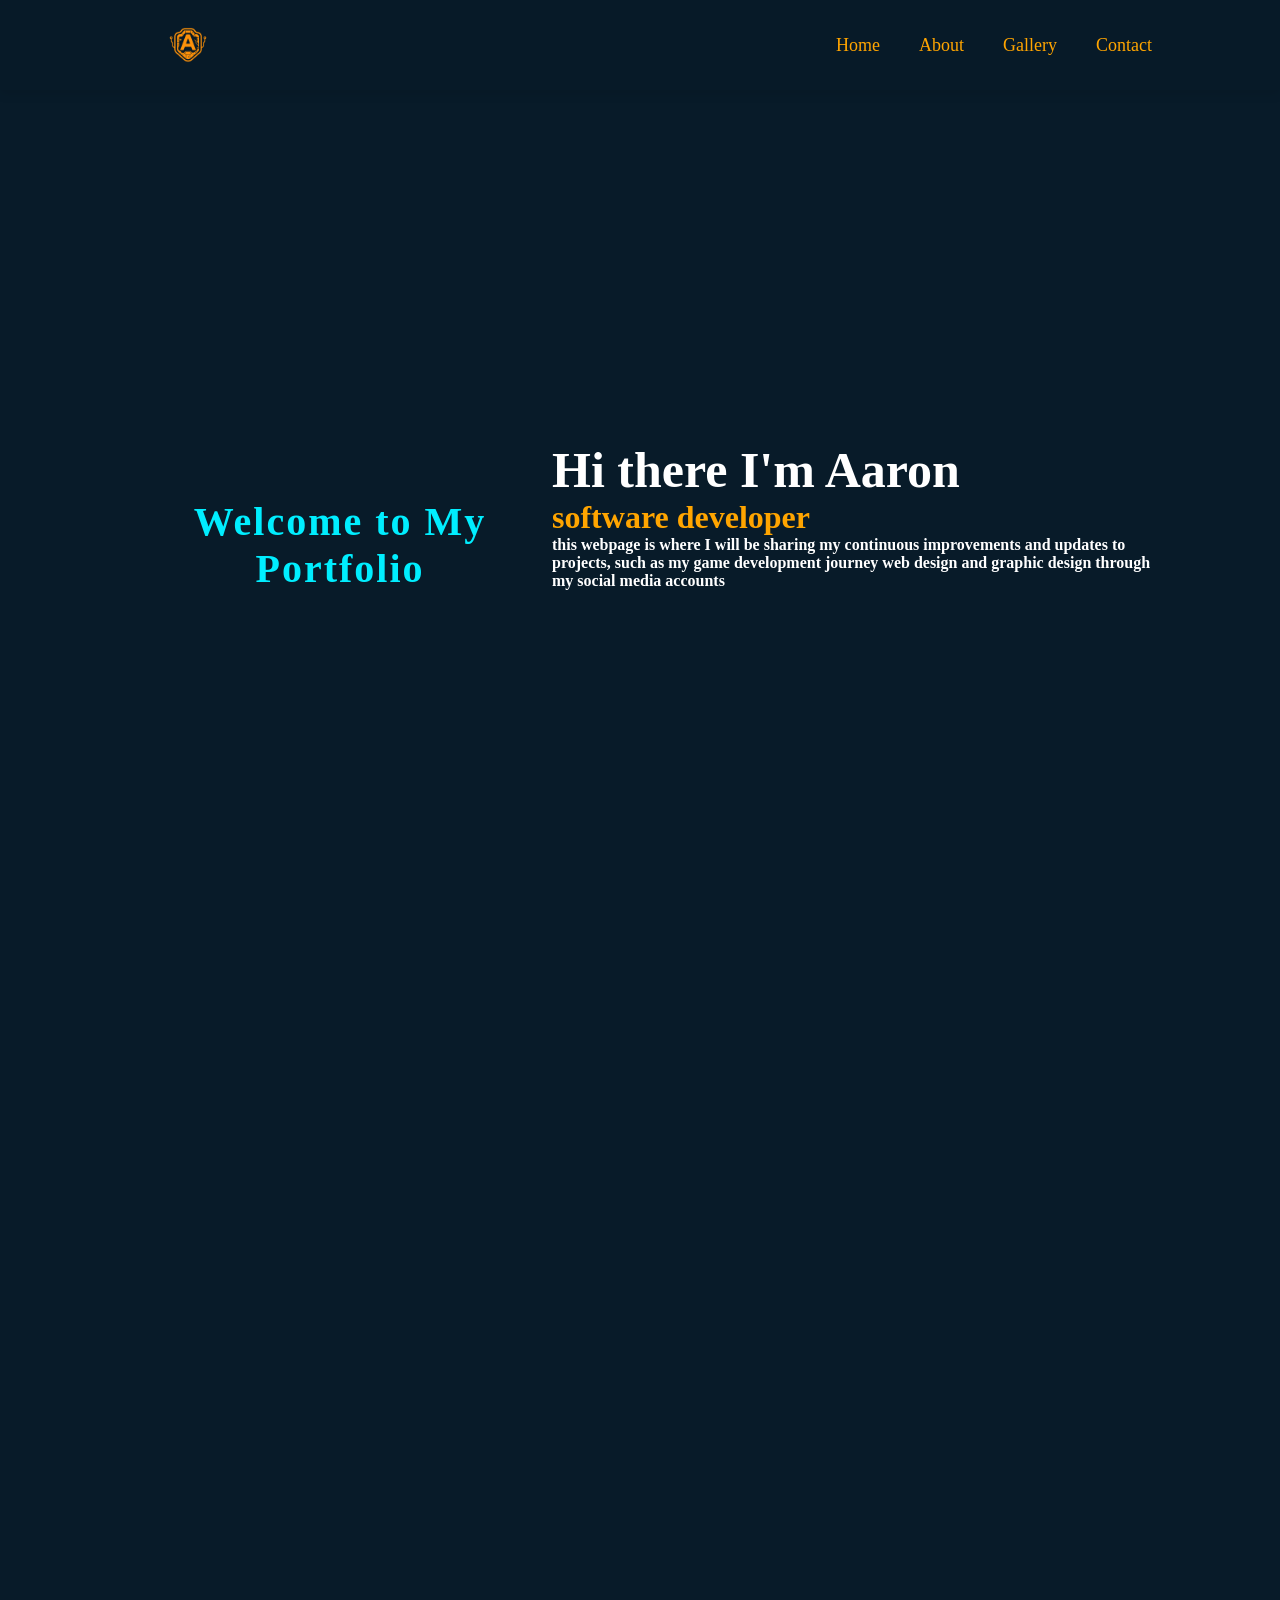
<file: index.html>
<!DOCTYPE html>
<html>
<head>
<meta charset="utf-8">
<meta http-equiv="X-UA-Compatible" content="IE=edge">
<meta name="viewport" content="width=device-width, initial-scale=1.0">

<title>My Portfolio</title>
<link rel="stylesheet" href="portfolio.css">
<style>
  .expand-on-hover {
    transition: transform 0.3s ease;
    cursor: pointer;
  }
  .expand-on-hover:hover {
    transform: scale(1.25);
    z-index: 2;
  }
</style>
</head>
<body>
<header class="header">

<a href="#home" class="logo"><img src="Aaron.png" alt="Aaron Logo"></a>
<button class="hamburger" aria-label="Open navigation" onclick="toggleMenu()">
  <span></span>
  <span></span>
  <span></span>
</button>
<nav class="navbar">
  <a href="#home" onclick="fadeToSection(event, 'home')">Home</a>
  <a href="#about" onclick="fadeToSection(event, 'about')">About</a>
  <a href="#gallery" onclick="fadeToSection(event, 'gallery')">Gallery</a>
  <a href="#projects" onclick="fadeToSection(event, 'projects')">Contact</a>
</nav>

</header>
<main>

<section id="home" class="home home-bg-fade">
  <h1 class="slide-in-text">Welcome to My Portfolio</h1>
<div class="home-content">
    <h1> Hi there I'm Aaron</h1>
<h3> software developer</h3>
<p> this webpage is where I will be sharing my continuous improvements and updates to projects, such as my game development journey web design and graphic design through my social media accounts</p>

</div>
</section>

<section id="about" class="home">
<div class="home-content">
<h1>About Me</h1>
<h3>Learn More About My Journey</h3>

<div class="gallery-hub">
  <div class="gallery-card">
    <h3>Background</h3>
    <p>Discover my personal and professional background, including my journey into tech.</p>
    <a href="#about-background" class="gallery-card-link" onclick="fadeToSection(event, 'about-background')">Read More</a>
  </div>

  <div class="gallery-card">
    <h3>Skills</h3>
    <p>Explore my technical and creative skills, from coding to design.</p>
    <a href="#about-skills" class="gallery-card-link" onclick="fadeToSection(event, 'about-skills')">Read More</a>
  </div>

  <div class="gallery-card">
    <h3>Experience</h3>
    <p>See my work experience, projects, and achievements in the industry.</p>
    <a href="#about-experience" class="gallery-card-link" onclick="fadeToSection(event, 'about-experience')">Read More</a>
  </div>
</div>

</div>
</section>

<section id="about-background" class="home">
<div class="home-content">
<h1>Background</h1>
<p>Since I was a kid, I've been passionate about technology and creativity, I would always play games and think to myself 
      how people were able to create such amazing experiences, this then turned into a intrest in game design, which lead me to sofware development, 
      my first taste of coding came from an engineering course which i later dropped for a course focusing 
      on game design and software development.</p>
</div>
</section>

<section id="about-skills" class="home">
<div class="home-content">
<h1>Skills</h1>
<ul>
  <li>HTML &amp; CSS</li>
  <li>JavaScript</li>
  <li>Python</li>
  <li>Game Design</li>
  <li>UI/UX Design</li>
  <li>Problem Solving</li>
</ul>
</div>
</section>

<section id="about-experience" class="home">
<div class="home-content">
<h1>Experience</h1>
<ul>
  <li>Sales Representative for Sky within Currys – Promoted and sold Sky products and services to customers</li>
  <li>Sales Assistant at Currys – Assisted customers with product selection and provided technical advice</li>
  <li>Provided excellent customer service in a fast-paced retail environment</li>
  <li>Handled cash register operations and processed transactions accurately</li>
  <li>Assisted with inventory management and restocking shelves</li>
  <li>Resolved customer issues and ensured satisfaction</li>
  <li>Maintained store cleanliness and organized displays</li>
</ul>
</div>
</section>

<section id="gallery" class="home">
<div class="home-content">
<h1>Gallery</h1>
<h3>Explore My Work</h3>

<div class="gallery-hub">
  <div class="gallery-card">
    <h3>Web Design</h3>
    <p>Explore my web design portfolio, including this portfolio website and logo design.</p>
    <a href="#web-design" class="gallery-card-link" onclick="fadeToSection(event, 'web-design')">View Projects</a>
  </div>

  <div class="gallery-card">
    <h3>Game Development</h3>
    <p>Check out my game development projects, featuring interactive gameplay and design.</p>
    <a href="#game-dev" class="gallery-card-link" onclick="fadeToSection(event, 'game-dev')">View Projects</a>
  </div>

  <div class="gallery-card">
    <h3>Character Concepts</h3>
    <p>Discover my character designs and concept art for various creative projects.</p>
    <a href="#characters" class="gallery-card-link" onclick="fadeToSection(event, 'characters')">View Projects</a>
  </div>
</div>

</div>
</section>

<section id="web-design" class="home">
<div class="home-content">
<h1>Web Design</h1>
<h3> Websites & Logo</h3>

<div class="subsection">
  <h2>My Portfolio Website and Other Web Projects</h2>
  <p>This is the portfolio website you're currently viewing! Built with HTML, CSS, and JavaScript featuring smooth scrolling, fade transitions, and interactive dropdowns, in addition to this web page I have one which was built for a college assignment which i plan to expand upon in the near future including possibly a store for merch as well as a download section for a 2d game demos.</p>
  <p><strong>Features:</strong> Responsive design, smooth animations, dark theme, orange accent colors</p>
</div>

<div class="subsection">
  <h2>Logo Design</h2>
    <p>Professional logo design completed. Below are the logos for both my portfolio webpage and my other webpage: for both logos i utilised krita and adobe respectively.</p>
    <div style="display:flex; gap:24px; justify-content:center; margin-bottom:16px;">
      <div style="text-align:center;">
        <img src="Aaron.png" alt="Portfolio Logo" class="expand-on-hover" style="width:120px; border-radius:8px;">
        <p style="color:#fff;">Portfolio Webpage Logo</p>
      </div>
      <div style="text-align:center;">
          <img src="royal flush header.png" alt="Royal Flush Header Logo" class="expand-on-hover" style="width:220px; border-radius:8px;">
        <p style="color:#fff;">Royal Flush Header</p>
      </div>
    </div>
    <p><strong>Tools Used:</strong> Design software and techniques used</p>
</div>

</div>
</section>

<section id="game-dev" class="home">
<div class="home-content">
<h1>Game Development</h1>
<h3>Game Project (Work In Progress)</h3>

<div class="subsection">
  <h2>Project Overview</h2>
  <p>Although under development I am proud of what little I have built so far, and I am excited to continue improving and expanding the project, turning it into a fun and engaging 2D action platformer I shall try and include updates here and on my social media accounts.</p>
  <p>I have also begun developing a new game demo, applying my updated design philosophy: I focus on steady progress, avoid getting stuck in endless refinements, and accept imperfections for later improvement. My approach is that a weak something is better than a perfect nothing, which helps me keep moving forward and bring my ideas to life.</p>
  <p><strong>Status:</strong> Work in Progress</p>
</div>

<div class="subsection">
  <h2>Features & Mechanics</h2>
  <p>As it is a work in progress, the features and mechanics are still being developed and refined however i currently have animations as well as basic movement such as walking, jumping, and collision detection implemented which allows for a player death as well as npcs, it additionally features scene transitions and respawn mechanics.</p>
</div>

<div class="subsection">
  <h2>Screenshots & Media</h2>
    <video controls width="400" style="margin-top:10px; border-radius:8px;">
      <source src="My game video.mp4" type="video/mp4">
      Sorry, your browser doesn't support embedded videos.
    </video>
    <p style="color:#aaa; margin-top:8px;">Gameplay demo video.</p>
</div>

</div>
</section>

<section id="characters" class="home">
<div class="home-content">
<h1>Character Concepts</h1>
<h3>Character & Visual Design (Work In Progress)</h3>

<div class="subsection">
  <h2>Character Designs</h2>
  <p>These are some of my character concepts and designs one being a iconic fictional charecter frankenstein another being a bat which i intend to redesign as more of a monster form for the primary antagonist as well as a future  player charecter.</p>
  <p><strong>Status:</strong> Work in Progress</p>
</div>

<div class="subsection">
  <h2>Design Process</h2>
    <p>My design process is hard to explain but it would begin finding inspiration which tends to be in the form of different media film comicbooks animation and books a few major ones i can think of are the marvel films, as well as comics DC too espically the bat family,There is also bram stoker and mary shelly really large inspiration,
      when creating characters, I focus on developing unique traits, backstories, and visual styles that align with the project's theme and narrative whilst taking inspiration from existing media and literature whilst playing around with designs and timelines for characters based on previously created ones.</p>
    <p>Recently, I have also started creating animation-ready silhouettes and action poses for my characters, allowing for a smoother transition from concept art to animated assets. This helps me visualize movement and prepare my designs for use in games or other interactive media.</p>
      <p>I also no longer allow myself to get stuck in a loop of constant refinements. If a design reads well to me, I acknowledge its imperfections and move forward, saving any fixes for later. My current philosophy is: "A weak something is better than a perfect nothing." This approach helps me maintain momentum and continue making progress.</p>
</div>

<div class="subsection">
  <h2>Gallery</h2>
    <div class="character-gallery" style="display:flex; gap:20px; flex-wrap:wrap; margin-top:10px;">
      <div style="text-align:center;">
        <img src="frankenstein.gif" alt="Frankenstein Walking Animation" class="expand-on-hover" style="width:120px; border-radius:8px;">
        <p style="color:#fff;">Frankenstein Walk GIF</p>
      </div>
      <div style="text-align:center;">
        <img src="Sprite-0001-export.gif" alt="Enemy bat gif Animation" class="expand-on-hover" style="width:120px; border-radius:8px;">
        <p style="color:#fff;">Enemy Bat GIF</p>
      </div>
      <div style="text-align:center;">
        <img src="Frankenstein sprite sheet.png" alt="frankenstein sprite sheet" class="expand-on-hover" style="width:120px; border-radius:8px;">
        <p style="color:#fff;">frankenstein spritesheet PNG</p>
      </div>
        <div style="text-align:center;">
          <img src="dracula2.png" alt="Dracula Concept Art" class="expand-on-hover" style="width:120px; border-radius:8px;">
          <p style="color:#fff;">Dracula Concept Art PNG</p>
        </div>
          <div style="text-align:center;">
            <img src="Dracula3 - animation-idle.gif" alt="Dracula Idle Animation" class="expand-on-hover" style="width:120px; border-radius:8px;">
              <p style="color:#fff;">Animation Ready Silhouette (Idle GIF)</p>
          </div>
          <div style="text-align:center;">
            <img src="Dracula3 - animation-idle.png" alt="Dracula Idle PNG" class="expand-on-hover" style="width:120px; border-radius:8px;">
              <p style="color:#fff;">Animation Ready Silhouette (Idle PNG)</p>
          </div>
          <div style="text-align:center;">
            <img src="Dracula3 - animation-jump.png" alt="Dracula Jump PNG" class="expand-on-hover" style="width:120px; border-radius:8px;">
              <p style="color:#fff;">Animation Ready Silhouette (Jump PNG)</p>
          </div>
          <div style="text-align:center;">
            <img src="Dracula3 - animation-walkv3.png" alt="Dracula Walk v3 PNG" class="expand-on-hover" style="width:120px; border-radius:8px;">
              <p style="color:#fff;">Animation Ready Silhouette (Walk v3 PNG)</p>
          </div>
          <div style="text-align:center;">
            <img src="Dracula3 - animation-walkv4.png" alt="Dracula Walk v4 PNG" class="expand-on-hover" style="width:120px; border-radius:8px;">
              <p style="color:#fff;">Animation Ready Silhouette (Walk v4 PNG)</p>
          </div>
    </div>
</div>

</div>
</section>

<section id="projects" class="home">
<div class="home-content">
<h1>Get In Touch</h1>
<h3>Connect With Me</h3>

<div class="contact-section">
  <p>Feel free to reach out! Connect with me on social media or send me a message.</p>

  <div class="social-links">
    <a href="https://github.com/amolloy1980s-del" class="social-btn github" title="GitHub" target="_blank">
      <span>GitHub</span>
    </a>
    
    <a href="https://www.linkedin.com/in/aaron-molloy-745143278?utm_source=share_via&utm_content=profile&utm_medium=member_android" class="social-btn linkedin" title="LinkedIn" target="_blank">
      <span>LinkedIn</span>
    </a>
    <a href="https://www.instagram.com/royal_flush.co?igsh=MWZtcjB2anh6bGM2cA==" class="social-btn instagram" title="Instagram" target="_blank">
      <span>Instagram</span>
    </a>
    <a href="mailto:aaronmolloy209@gmail.com" class="social-btn email" title="Email">
      <span>Email</span>
    </a>
  </div>

  <div class="contact-info">
    <h3>Other Ways to Connect</h3>
    <p><strong>Email:</strong> aaronmolloy209@gmail.com</p>
    <p><strong>Location:</strong> Dublin, Ireland</p>
    <p><strong>Available for:</strong> Freelance projects, collaborations, Tech apprenticeships and Internships</p>
  </div>
</div>

</div>
</section>

</main>

<script>
// Hamburger menu toggle
function toggleMenu() {
  const navbar = document.querySelector('.navbar');
  const hamburger = document.querySelector('.hamburger');
  const body = document.body;
  navbar.classList.toggle('open');
  hamburger.classList.toggle('open');
  // Prevent body scroll when menu is open
  if (navbar.classList.contains('open')) {
    body.style.overflow = 'hidden';
  } else {
    body.style.overflow = '';
  }
}
function toggleDropdown(button) {
  const content = button.nextElementSibling;
  content.style.display = content.style.display === 'block' ? 'none' : 'block';
  button.textContent = content.style.display === 'block' ? 'Show Less ▲' : 'Show More ▼';
}
function fadeToSection(event, targetId) {
  event.preventDefault();
  
  const allSections = document.querySelectorAll('.home');
  const targetSection = document.getElementById(targetId);
  const html = document.documentElement;
  
  // Disable scroll snap temporarily
  html.style.scrollSnapType = 'none';
  
  // Fade out all sections
  allSections.forEach(section => {
    section.classList.remove('fade-in');
    section.classList.add('fade-out');
  });
  
  // After fade out, scroll to target and fade in
  setTimeout(() => {
    allSections.forEach(section => {
      section.classList.remove('fade-out');
    });
    
    targetSection.classList.add('fade-in');
    targetSection.scrollIntoView({ behavior: 'smooth' });
    
    // Re-enable scroll snap after transition completes
    setTimeout(() => {
      html.style.scrollSnapType = 'y proximity';
    }, 500);
  }, 500);
}

// Intersection Observer for scroll-triggered fade animations
const observerOptions = {
  threshold: 0.1,
  rootMargin: '0px 0px -100px 0px'
};

const observer = new IntersectionObserver((entries) => {
  entries.forEach(entry => {
    if (entry.isIntersecting) {
      entry.target.classList.remove('scroll-fade-out');
      entry.target.classList.add('scroll-fade-in');
    } else {
      entry.target.classList.remove('scroll-fade-in');
      entry.target.classList.add('scroll-fade-out');
    }
  });
}, observerOptions);

// Observe all sections
document.querySelectorAll('.home').forEach(section => {
  observer.observe(section);
});
</script>

</body>

</html>
</file>
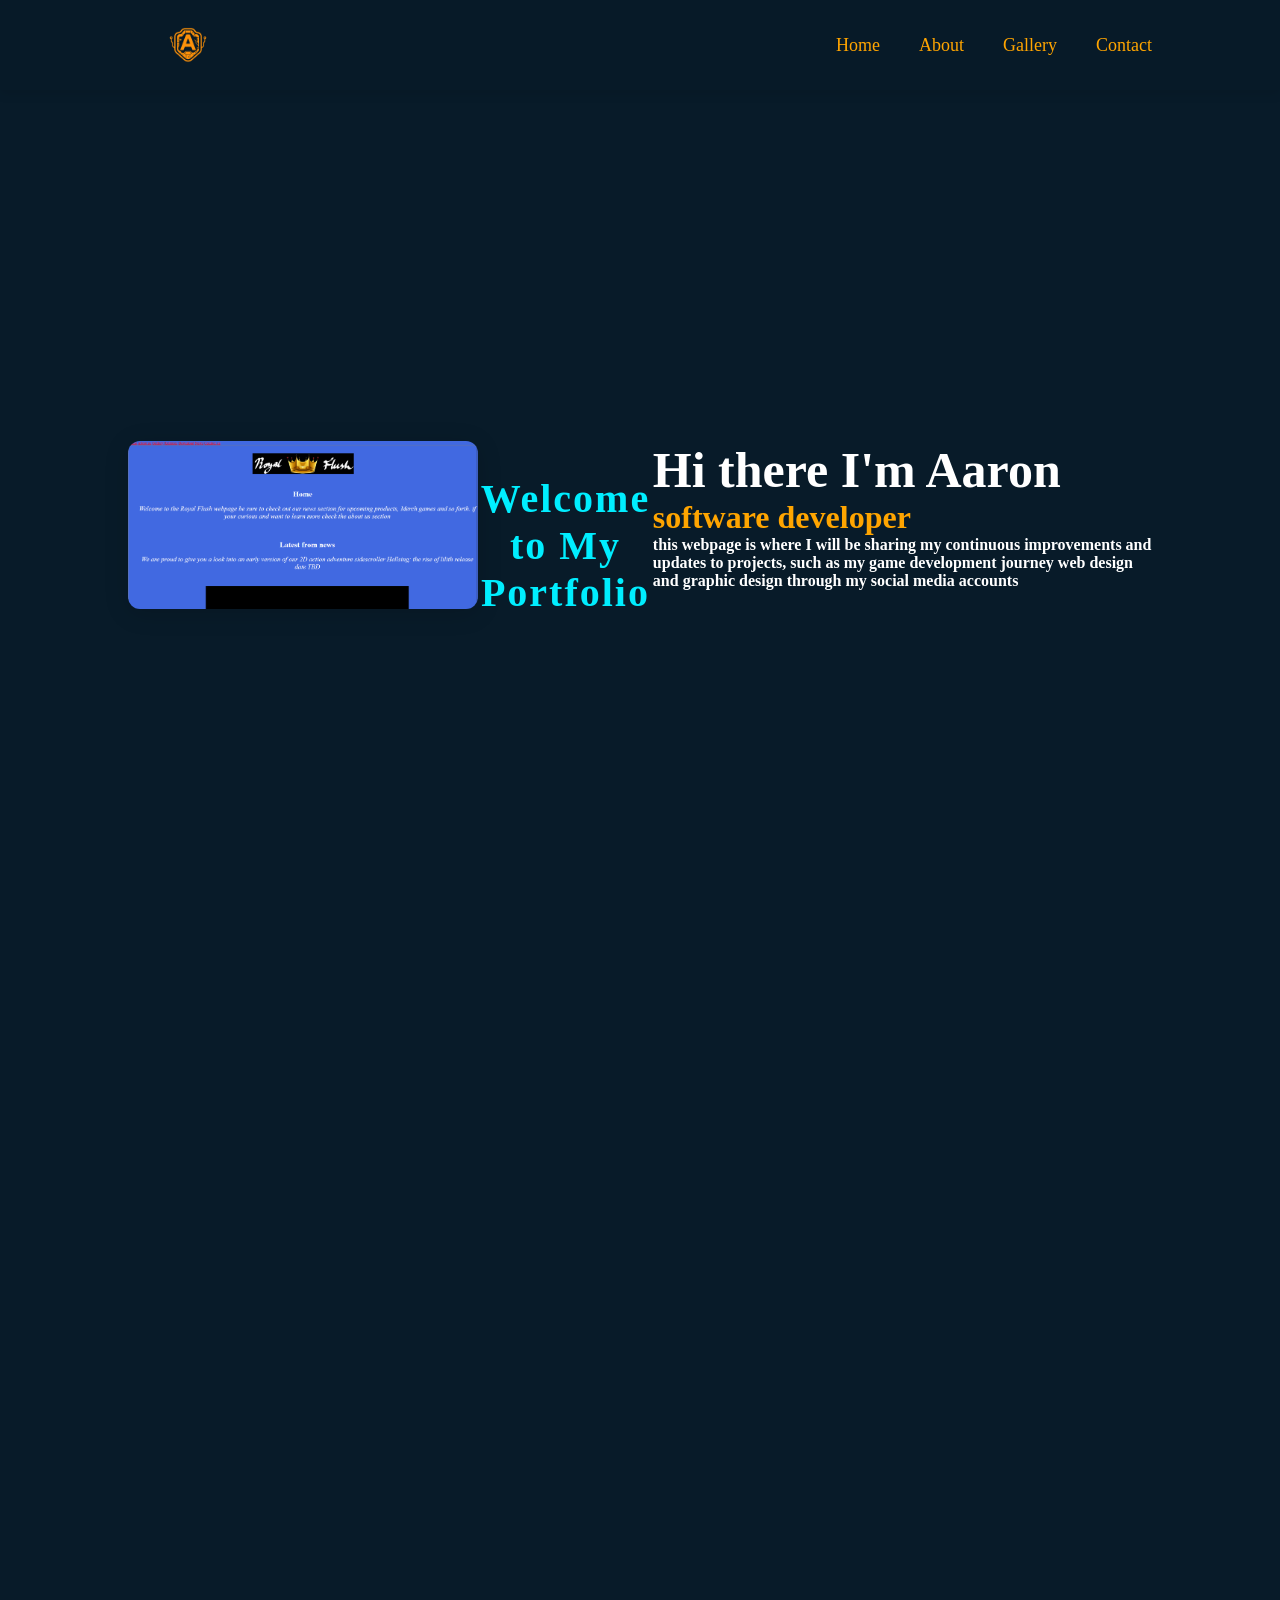
<file: Myportfolio.html>
<!DOCTYPE html>
<html>
<head>
<meta charset="utf-8">
<meta http-equiv="X-UA-Compatible" content="IE=edge">
<meta name="viewport" content="width=device-width, initial-scale=1.0">

<title>My Portfolio</title>
<link rel="stylesheet" href="portfolio.css">
<style>
  .expand-on-hover {
    transition: transform 0.3s ease;
    cursor: pointer;
  }
  .expand-on-hover:hover {
    transform: scale(1.25);
    z-index: 2;
  }
</style>
</head>
<body>
<header class="header">

<a href="#home" class="logo"><img src="Aaron.png" alt="Aaron Logo"></a>
<button class="hamburger" aria-label="Open navigation" onclick="toggleMenu()">
  <span></span>
  <span></span>
  <span></span>
</button>
<nav class="navbar">
  <a href="#home" onclick="fadeToSection(event, 'home')">Home</a>
  <a href="#about" onclick="fadeToSection(event, 'about')">About</a>
  <a href="#gallery" onclick="fadeToSection(event, 'gallery')">Gallery</a>
  <a href="#projects" onclick="fadeToSection(event, 'projects')">Contact</a>
</nav>

</header>
<main>

<section id="home" class="home home-bg-fade">
  <img class="hero-logo" src="royal flush web page.png" alt="Royal Flush Web Page Logo">
  <h1 class="slide-in-text">Welcome to My Portfolio</h1>
<div class="home-content">
    <h1> Hi there I'm Aaron</h1>
<h3> software developer</h3>
<p> this webpage is where I will be sharing my continuous improvements and updates to projects, such as my game development journey web design and graphic design through my social media accounts</p>

</div>
</section>

<section id="about" class="home">
<div class="home-content">
<h1>About Me</h1>
<h3>Learn More About My Journey</h3>

<div class="gallery-hub">
  <div class="gallery-card">
    <h3>Background</h3>
    <p>Discover my personal and professional background, including my journey into tech.</p>
    <a href="#about-background" class="gallery-card-link" onclick="fadeToSection(event, 'about-background')">Read More</a>
  </div>

  <div class="gallery-card">
    <h3>Skills</h3>
    <p>Explore my technical and creative skills, from coding to design.</p>
    <a href="#about-skills" class="gallery-card-link" onclick="fadeToSection(event, 'about-skills')">Read More</a>
  </div>

  <div class="gallery-card">
    <h3>Experience</h3>
    <p>See my work experience, projects, and achievements in the industry.</p>
    <a href="#about-experience" class="gallery-card-link" onclick="fadeToSection(event, 'about-experience')">Read More</a>
  </div>
</div>

</div>
</section>

<section id="about-background" class="home">
<div class="home-content">
<h1>Background</h1>
<p>Since I was a kid, I've been passionate about technology and creativity, I would always play games and think to myself 
      how people were able to create such amazing experiences, this then turned into a intrest in game design, which lead me to sofware development, 
      my first taste of coding came from an engineering course which i later dropped for a course focusing 
      on game design and software development.</p>
</div>
</section>

<section id="about-skills" class="home">
<div class="home-content">
<h1>Skills</h1>
<ul>
  <li>HTML &amp; CSS</li>
  <li>JavaScript</li>
  <li>Python</li>
  <li>Game Design</li>
  <li>UI/UX Design</li>
  <li>Problem Solving</li>
</ul>
</div>
</section>

<section id="about-experience" class="home">
<div class="home-content">
<h1>Experience</h1>
<ul>
  <li>Sales Representative for Sky within Currys – Promoted and sold Sky products and services to customers</li>
  <li>Sales Assistant at Currys – Assisted customers with product selection and provided technical advice</li>
  <li>Provided excellent customer service in a fast-paced retail environment</li>
  <li>Handled cash register operations and processed transactions accurately</li>
  <li>Assisted with inventory management and restocking shelves</li>
  <li>Resolved customer issues and ensured satisfaction</li>
  <li>Maintained store cleanliness and organized displays</li>
</ul>
</div>
</section>

<section id="gallery" class="home">
<div class="home-content">
<h1>Gallery</h1>
<h3>Explore My Work</h3>

<div class="gallery-hub">
  <div class="gallery-card">
    <h3>Web Design</h3>
    <p>Explore my web design portfolio, including this portfolio website and logo design.</p>
    <a href="#web-design" class="gallery-card-link" onclick="fadeToSection(event, 'web-design')">View Projects</a>
  </div>

  <div class="gallery-card">
    <h3>Game Development</h3>
    <p>Check out my game development projects, featuring interactive gameplay and design.</p>
    <a href="#game-dev" class="gallery-card-link" onclick="fadeToSection(event, 'game-dev')">View Projects</a>
  </div>

  <div class="gallery-card">
    <h3>Character Concepts</h3>
    <p>Discover my character designs and concept art for various creative projects.</p>
    <a href="#characters" class="gallery-card-link" onclick="fadeToSection(event, 'characters')">View Projects</a>
  </div>
</div>

</div>
</section>

<section id="web-design" class="home">
<div class="home-content">
<h1>Web Design</h1>
<h3> Websites & Logo</h3>

<div class="subsection">
  <h2>My Portfolio Website and Other Web Projects</h2>
  <p>This is the portfolio website you're currently viewing! Built with HTML, CSS, and JavaScript featuring smooth scrolling, fade transitions, and interactive dropdowns, in addition to this web page I have one which was built for a college assignment which i plan to expand upon in the near future including possibly a store for merch as well as a download section for a 2d game demos.</p>
  <p><strong>Features:</strong> Responsive design, smooth animations, dark theme, orange accent colors</p>
</div>

<div class="subsection">
  <h2>Logo Design</h2>
    <p>Professional logo design completed. Below are the logos for both my portfolio webpage and my other webpage: for both logos i utilised krita and adobe respectively.</p>
    <div style="display:flex; gap:24px; justify-content:center; margin-bottom:16px;">
      <div style="text-align:center;">
        <img src="Aaron.png" alt="Portfolio Logo" class="expand-on-hover" style="width:120px; border-radius:8px;">
        <p style="color:#fff;">Portfolio Webpage Logo</p>
      </div>
      <div style="text-align:center;">
          <img src="royal flush header.png" alt="Royal Flush Header Logo" class="expand-on-hover" style="width:220px; border-radius:8px;">
        <p style="color:#fff;">Royal Flush Header</p>
      </div>
    </div>
    <p><strong>Tools Used:</strong> Design software and techniques used</p>
</div>

</div>
</section>

<section id="game-dev" class="home">
<div class="home-content">
<h1>Game Development</h1>
<h3>Game Project (Work In Progress)</h3>

<div class="subsection">
  <h2>Project Overview</h2>
  <p>Although under development I am proud of what little I have built so far, and I am excited to continue improving and expanding the project, turning it into a fun and engaging 2D action platformer I shall try and include updates here and on my social media accounts.</p>
  <p><strong>Status:</strong> Work in Progress</p>
</div>

<div class="subsection">
  <h2>Features & Mechanics</h2>
  <p>As it is a work in progress, the features and mechanics are still being developed and refined however i currently have animations as well as basic movement such as walking, jumping, and collision detection implemented which allows for a player death as well as npcs, it additionally features scene transitions and respawn mechanics.</p>
</div>

<div class="subsection">
  <h2>Screenshots & Media</h2>
    <video controls width="400" style="margin-top:10px; border-radius:8px;">
      <source src="My game video.mp4" type="video/mp4">
      Sorry, your browser doesn't support embedded videos.
    </video>
    <p style="color:#aaa; margin-top:8px;">Gameplay demo video.</p>
</div>

</div>
</section>

<section id="characters" class="home">
<div class="home-content">
<h1>Character Concepts</h1>
<h3>Character & Visual Design (Work In Progress)</h3>

<div class="subsection">
  <h2>Character Designs</h2>
  <p>These are some of my character concepts and designs one being a iconic fictional charecter frankenstein another being a bat which i intend to redesign as more of a monster form for the primary antagonist as well as a future  player charecter.</p>
  <p><strong>Status:</strong> Work in Progress</p>
</div>

<div class="subsection">
  <h2>Design Process</h2>
  <p>My design process is hard to explain but it would begin finding inspiration which tends to be in the form of different media film comicbooks animation and books a few major ones i can think of are the marvel films, as well as comics DC too espically the bat family,There is also bram stoker and mary shelly really large inspiration,
     when creating characters, I focus on developing unique traits, backstories, and visual styles that align with the project's theme and narrative whilst taking inspiration from existing media and literature whilst playing around with designs and timelines for characters based on previously created ones.</p>
</div>

<div class="subsection">
  <h2>Gallery</h2>
    <div class="character-gallery" style="display:flex; gap:20px; flex-wrap:wrap; margin-top:10px;">
      <div style="text-align:center;">
        <img src="frankenstein.gif" alt="Frankenstein Walking Animation" class="expand-on-hover" style="width:120px; border-radius:8px;">
        <p style="color:#fff;">Frankenstein Walk GIF</p>
      </div>
      <div style="text-align:center;">
        <img src="Sprite-0001-export.gif" alt="Enemy bat gif Animation" class="expand-on-hover" style="width:120px; border-radius:8px;">
        <p style="color:#fff;">Enemy Bat GIF</p>
      </div>
      <div style="text-align:center;">
        <img src="Frankenstein sprite sheet.png" alt="frankenstein sprite sheet" class="expand-on-hover" style="width:120px; border-radius:8px;">
        <p style="color:#fff;">frankenstein spritesheet PNG</p>
      </div>
    </div>
</div>

</div>
</section>

<section id="projects" class="home">
<div class="home-content">
<h1>Get In Touch</h1>
<h3>Connect With Me</h3>

<div class="contact-section">
  <p>Feel free to reach out! Connect with me on social media or send me a message.</p>

  <div class="social-links">
    <a href="https://github.com/amolloy1980s-del" class="social-btn github" title="GitHub" target="_blank">
      <span>GitHub</span>
    </a>
    
    <a href="https://www.linkedin.com/in/aaron-molloy-745143278?utm_source=share_via&utm_content=profile&utm_medium=member_android" class="social-btn linkedin" title="LinkedIn" target="_blank">
      <span>LinkedIn</span>
    </a>
    <a href="https://www.instagram.com/royal_flush.co?igsh=MWZtcjB2anh6bGM2cA==" class="social-btn instagram" title="Instagram" target="_blank">
      <span>Instagram</span>
    </a>
    <a href="mailto:aaronmolloy209@gmail.com" class="social-btn email" title="Email">
      <span>Email</span>
    </a>
  </div>

  <div class="contact-info">
    <h3>Other Ways to Connect</h3>
    <p><strong>Email:</strong> aaronmolloy209@gmail.com</p>
    <p><strong>Location:</strong> Dublin, Ireland</p>
    <p><strong>Available for:</strong> Freelance projects, collaborations, Tech apprenticeships and Internships</p>
  </div>
</div>

</div>
</section>

</main>

<script>
// Hamburger menu toggle
function toggleMenu() {
  const navbar = document.querySelector('.navbar');
  const hamburger = document.querySelector('.hamburger');
  const body = document.body;
  navbar.classList.toggle('open');
  hamburger.classList.toggle('open');
  // Prevent body scroll when menu is open
  if (navbar.classList.contains('open')) {
    body.style.overflow = 'hidden';
  } else {
    body.style.overflow = '';
  }
}
function toggleDropdown(button) {
  const content = button.nextElementSibling;
  content.style.display = content.style.display === 'block' ? 'none' : 'block';
  button.textContent = content.style.display === 'block' ? 'Show Less ▲' : 'Show More ▼';
}
function fadeToSection(event, targetId) {
  event.preventDefault();
  
  const allSections = document.querySelectorAll('.home');
  const targetSection = document.getElementById(targetId);
  const html = document.documentElement;
  
  // Disable scroll snap temporarily
  html.style.scrollSnapType = 'none';
  
  // Fade out all sections
  allSections.forEach(section => {
    section.classList.remove('fade-in');
    section.classList.add('fade-out');
  });
  
  // After fade out, scroll to target and fade in
  setTimeout(() => {
    allSections.forEach(section => {
      section.classList.remove('fade-out');
    });
    
    targetSection.classList.add('fade-in');
    targetSection.scrollIntoView({ behavior: 'smooth' });
    
    // Re-enable scroll snap after transition completes
    setTimeout(() => {
      html.style.scrollSnapType = 'y proximity';
    }, 500);
  }, 500);
}

// Intersection Observer for scroll-triggered fade animations
const observerOptions = {
  threshold: 0.1,
  rootMargin: '0px 0px -100px 0px'
};

const observer = new IntersectionObserver((entries) => {
  entries.forEach(entry => {
    if (entry.isIntersecting) {
      entry.target.classList.remove('scroll-fade-out');
      entry.target.classList.add('scroll-fade-in');
    } else {
      entry.target.classList.remove('scroll-fade-in');
      entry.target.classList.add('scroll-fade-out');
    }
  });
}, observerOptions);

// Observe all sections
document.querySelectorAll('.home').forEach(section => {
  observer.observe(section);
});
</script>

</body>

</html>
</file>
<file: portfolio.css>
@media (max-width: 768px) {
  .navbar {
    position: absolute;
    top: 70px;
    right: 5%;
    background: #081b29;
    flex-direction: column;
    align-items: flex-end;
    width: 90vw;
    max-width: 320px;
    border-radius: 8px;
    box-shadow: 0 4px 16px rgba(0,0,0,0.2);
    padding: 16px 0;
    display: none;
    z-index: 150;
    overflow-x: hidden;
  }
  .navbar.open {
    display: flex;
  }
  .navbar a {
    margin: 10px 20px;
    font-size: 18px;
    width: 100%;
    text-align: right;
    padding: 12px 0;
    border-bottom: 1px solid #222;
    overflow-wrap: break-word;
  }
  .navbar a:last-child {
    border-bottom: none;
  }
}
/* Hamburger menu styles */
.hamburger {
  display: none;
  flex-direction: column;
  justify-content: center;
  align-items: center;
  width: 40px;
  }

  /* Slide-in animation for hero text */
  .slide-in-text {
    opacity: 0;
    transform: translateX(-60px);
    animation: slideIn 1s ease-out forwards;
    font-size: 2.5rem;
    font-weight: bold;
    color: #0ef;
    margin-top: 60px;
    text-align: center;
    letter-spacing: 2px;
  }

  @keyframes slideIn {
    to {
      opacity: 1;
      transform: translateX(0);
    }
  }

    /* === New: Fade-in background for home section === */
    .home-bg-fade {
      /* Removed background image for hero logo placement */
      min-height: 100vh;
      width: 100%;
      position: relative;
      z-index: 1;
  }

  /* Overlay to reduce background image opacity */
/* Style for hero logo image */
.hero-logo {
  display: block;
  margin: 40px auto 20px auto;
  max-width: 350px;
  width: 80%;
  height: auto;
  border-radius: 12px;
  box-shadow: 0 4px 24px rgba(0,0,0,0.15);
  animation: fadeBgIn 1.5s ease-out;
}

    @keyframes fadeBgIn {
      to {
        opacity: 1;
      }
    }
    /* === End new code === */

    /* ...existing code... */

/* Fix: Remove misplaced styles from .slide-in-text block */
.hamburger {
  height: 40px;
  background: none;
  border: none;
  cursor: pointer;
  z-index: 200;
}
.hamburger span {
  display: block;
  width: 28px;
  height: 4px;
  margin: 4px 0;
  background: #ffA500;
  border-radius: 2px;
  transition: 0.3s;
}
.hamburger.open span:nth-child(1) {
  transform: translateY(8px) rotate(45deg);
}
.hamburger.open span:nth-child(2) {
  opacity: 0;
}
.hamburger.open span:nth-child(3) {
  transform: translateY(-8px) rotate(-45deg);
}

@media (max-width: 768px) {
  .hamburger {
    display: flex;
    position: fixed;
    top: 20px;
    right: 20px;
    z-index: 300;
  }
  .navbar {
    position: absolute;
    top: 70px;
    right: 5%;
    background: #081b29;
    flex-direction: column;
    align-items: flex-end;
    width: 180px;
    border-radius: 8px;
    box-shadow: 0 4px 16px rgba(0,0,0,0.2);
    padding: 16px 0;
    display: none;
    z-index: 150;
  }
  .navbar.open {
    display: flex;
  }
  .navbar a {
    margin: 10px 20px;
    font-size: 18px;
    width: 100%;
    text-align: right;
    padding: 12px 0;
    border-bottom: 1px solid #222;
  }
  .navbar a:last-child {
    border-bottom: none;
  }
}
* {
box-sizing: border-box;
margin: 0;
padding: 0;
}

html {
scroll-behavior: smooth;
scroll-snap-type: y proximity;
}

body {
color: white;
background-color: #081b29;
padding-top: 90px;
}
.header{
position: fixed;
top: 0;
left: 0;
width: 100%;
padding: 20px 10%;
display: flex;
justify-content: space-between;
align-items: center;
z-index: 100;
background: rgba(8, 27, 41, 0.98);
backdrop-filter: blur(8px);
box-shadow: 0 2px 12px rgba(0,0,0,0.12);
}
.logo {
margin-left: 35px;
}

.logo img {
height: 50px;
width: auto;
display: block;
}

.navbar a {
font-size: 18px;
color: #ffA500;
text-decoration: none;
font-weight: 500;
margin-left: 35px;
 transition: background 0.3s, color 0.3s;
}

.navbar a:hover {
  color: #fff;
  background: #333;
}

.navbar a.active,
.navbar a:focus {
  color: #6a1b9a;
  background: #222;
}
 
.home{
min-height: 100vh;
display: flex;
align-items: center;
padding: 0 10%;
padding-bottom: 50px;
scroll-snap-align: start;
}

.home-content{
max-width: 600px;

}

.home-content h1{
font-size: 50px;
font-weight: 700;
}

.home-content h3{
font-size: 32px;
font-weight: 700;
color: #ffA500;
}

.home-content p{
font-size: 16px;
font-weight: 700;
}

.subsection {
  margin-top: 40px;
  padding: 20px;
  border-left: 3px solid #ffA500;
}

.subsection h2 {
  font-size: 24px;
  color: #ffA500;
  margin-bottom: 15px;
}

.subsection p {
  font-size: 16px;
  line-height: 1.6;
}

/* Gallery Hub Cards */
.gallery-hub {
  display: flex;
  flex-wrap: wrap;
  gap: 30px;
  justify-content: center;
  margin-top: 40px;
}

.gallery-card {
  flex: 1;
  min-width: 250px;
  max-width: 280px;
    background-color: #0a1420;
    border: 2px solid #ffd700;
  border-radius: 8px;
  padding: 25px;
  text-align: center;
  cursor: pointer;
  transition: all 0.3s ease;
}

.gallery-card:hover {
  background-color: #081b29;
  transform: translateY(-5px);
  box-shadow: 0 8px 20px rgba(255, 165, 0, 0.3);
}

.gallery-card h3 {
  color: #ffA500;
  font-size: 22px;
  margin-bottom: 15px;
}

.gallery-card p {
  font-size: 14px;
  color: white;
  margin-bottom: 20px;
  line-height: 1.5;
}

.gallery-card-link {
  display: inline-block;
    background-color: #ffd700;
    color: #081b29;
  padding: 10px 25px;
  border-radius: 4px;
  text-decoration: none;
  font-weight: 600;
  transition: background-color 0.3s;
}

.gallery-card-link:hover {
  background-color: #ffb700;
}

/* Contact Section */
.contact-section {
  margin-top: 30px;
  text-align: center;
}

.contact-section > p {
  font-size: 18px;
  margin-bottom: 40px;
  color: #ffA500;
}

.social-links {
  display: flex;
  flex-wrap: wrap;
  gap: 20px;
  justify-content: center;
  margin: 40px 0;
}

.social-btn {
  display: inline-flex;
  align-items: center;
  justify-content: center;
  width: 120px;
  height: 50px;
    background-color: #ffd700;
    color: #081b29;
  text-decoration: none;
  border-radius: 6px;
  font-weight: 600;
  font-size: 14px;
  transition: all 0.3s ease;
  border: 2px solid #ffA500;
}

.social-btn:hover {
  background-color: #ff8c00;
  border-color: #ff8c00;
  transform: translateY(-3px);
  box-shadow: 0 8px 15px rgba(255, 165, 0, 0.3);
}

.social-btn.email {
  background-color: #0a1420;
  color: #ffA500;
  border: 2px solid #ffA500;
}

.social-btn.email:hover {
  background-color: #081b29;
  border-color: #ff8c00;
  color: #ff8c00;
}

.contact-info {
  margin-top: 50px;
  padding: 30px;
  background-color: #0a1420;
  border-left: 3px solid #ffA500;
  border-radius: 6px;
}

.contact-info h3 {
  color: #ffA500;
  margin-bottom: 20px;
  font-size: 24px;
}

.contact-info p {
  margin: 10px 0;
  font-size: 16px;
}

.dropdown-btn {
  background-color: #ffA500;
  color: white;
  padding: 10px 20px;
  border: none;
  cursor: pointer;
  font-size: 16px;
  border-radius: 4px;
  transition: background-color 0.3s;
}

.dropdown-btn:hover {
  background-color: #ff8c00;
}

.dropdown-content {
  display: none;
  background-color: #0a1420;
  min-width: 200px;
  box-shadow: 0px 8px 16px rgba(0,0,0,0.2);
  margin-top: 10px;
  border-radius: 4px;
}

.dropdown-content a {
  color: #ffA500;
  padding: 12px 16px;
  text-decoration: none;
  display: block;
  border-bottom: 1px solid #081b29;
  transition: background-color 0.2s;
}

.dropdown-content a:hover {
  background-color: #081b29;
}

/* Fade animations */
@keyframes fadeIn {
  from {
    opacity: 0;
  }
  to {
    opacity: 1;
  }
}

@keyframes fadeOut {
  from {
    opacity: 1;
  }
  to {
    opacity: 0;
  }
}

.home.fade-out {
  animation: fadeOut 0.5s ease-out forwards;
}

.home.fade-in {
  animation: fadeIn 0.5s ease-in forwards;
}

.home.scroll-fade-in {
  animation: fadeIn 0.8s ease-in forwards;
}

.home.scroll-fade-out {
  animation: fadeOut 0.8s ease-out forwards;
}

/* Tablet devices (max-width: 768px) */
@media (max-width: 768px) {
  .home {
    padding: 0 5%;
    margin-top: 80px;
  }
  
  .home-content {
    max-width: 100%;
  }
  
  .home-content h1 {
    font-size: 36px;
  }
  
  .home-content h3 {
    font-size: 24px;
  }
  
  .home-content p {
    font-size: 14px;
  }
  
  .logo {
    font-size: 24px;
    margin-left: 15px;
  }
  
  .navbar a {
    font-size: 14px;
    margin-left: 20px;
  }
}

@media (max-width: 480px) {
  .home {
    padding: 0 5%;
    margin-top: 100px;
  }
  
  .home-content h1 {
    font-size: 24px;
  }
  
  .home-content h3 {
    font-size: 18px;
  }
  
  .home-content p {
    font-size: 12px;
    font-weight: 400;
  }
  
  .logo {
    font-size: 18px;
    margin-left: 10px;
  }
  
  .navbar a {
    font-size: 12px;
    margin-left: 10px;
  }
  
  .header {
    padding: 15px 5%;
  }
}

/* Responsive images for all devices */
img, video {
  max-width: 100%;
  height: auto;
  display: block;
}

/* Ensure headings/sections are visible below fixed header */
h1, h2, h3, h4, h5, h6, section, .subsection {
  scroll-margin-top: 100px;
}

/* Mobile devices (max-width: 480px) */
@media (max-width: 480px) {
  .home {
    padding: 0 5%;
    margin-top: 100px;
  }
  .home-content h1 {
    font-size: 24px;
  }
  .home-content h3 {
    font-size: 18px;
  }
  .home-content p {
    font-size: 12px;
    font-weight: 400;
  }
  .logo {
    font-size: 18px;
    margin-left: 10px;
  }
  .navbar a {
    font-size: 16px;
    margin-left: 10px;
    padding: 12px 0;
    min-width: 44px;
    min-height: 44px;
    display: inline-block;
  }
  .header {
    padding: 15px 5%;
  }
  .gallery-card-link, .social-btn {
    min-width: 44px;
    min-height: 44px;
    font-size: 16px;
    padding: 12px 0;
  }
}
</file>
